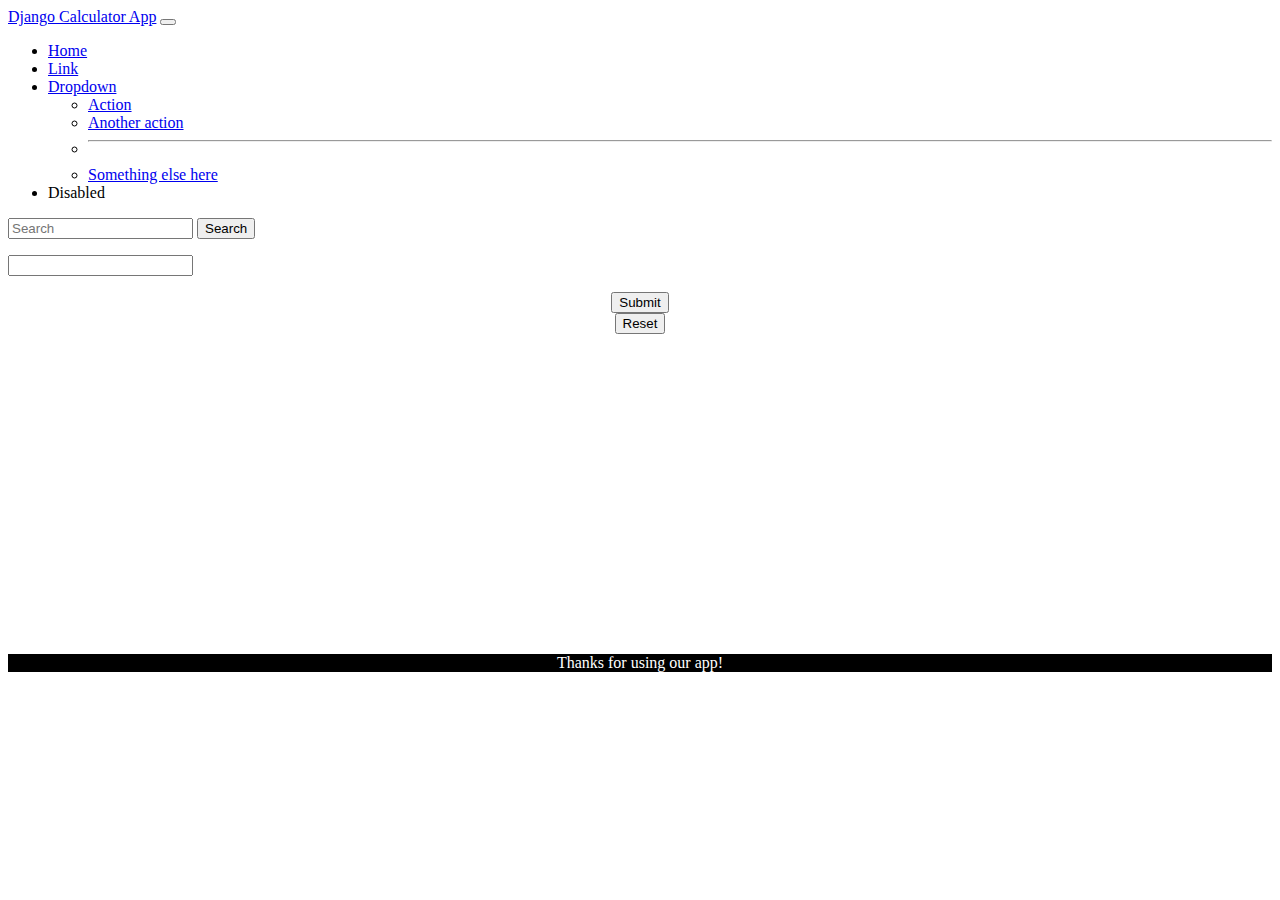
<file: djangoprojects/templates/calculatorapp/index.html>
<!doctype html>
<html lang="en">
  <head>
    <meta charset="utf-8">
    <meta name="viewport" content="width=device-width, initial-scale=1">
    <title>Django Calculator</title>
    <link href="https://cdn.jsdelivr.net/npm/bootstrap@5.2.3/dist/css/bootstrap.min.css" rel="stylesheet" integrity="sha384-rbsA2VBKQhggwzxH7pPCaAqO46MgnOM80zW1RWuH61DGLwZJEdK2Kadq2F9CUG65" crossorigin="anonymous">
  </head>
  <body class="bg-light">
    <nav class="navbar navbar-expand-lg bg-light">
        <div class="container-fluid">
          <a class="navbar-brand" href="#">Django Calculator App</a>
          <button class="navbar-toggler" type="button" data-bs-toggle="collapse" data-bs-target="#navbarSupportedContent" aria-controls="navbarSupportedContent" aria-expanded="false" aria-label="Toggle navigation">
            <span class="navbar-toggler-icon"></span>
          </button>
          <div class="collapse navbar-collapse" id="navbarSupportedContent">
            <ul class="navbar-nav me-auto mb-2 mb-lg-0">
              <li class="nav-item">
                <a class="nav-link active" aria-current="page" href="#">Home</a>
              </li>
              <li class="nav-item">
                <a class="nav-link" href="#">Link</a>
              </li>
              <li class="nav-item dropdown">
                <a class="nav-link dropdown-toggle" href="#" role="button" data-bs-toggle="dropdown" aria-expanded="false">
                  Dropdown
                </a>
                <ul class="dropdown-menu">
                  <li><a class="dropdown-item" href="#">Action</a></li>
                  <li><a class="dropdown-item" href="#">Another action</a></li>
                  <li><hr class="dropdown-divider"></li>
                  <li><a class="dropdown-item" href="#">Something else here</a></li>
                </ul>
              </li>
              <li class="nav-item">
                <a class="nav-link disabled">Disabled</a>
              </li>
            </ul>
            <form class="d-flex" role="search">
              <input class="form-control me-2" type="search" placeholder="Search" aria-label="Search">
              <button class="btn btn-outline-success" type="submit">Search</button>
            </form>
          </div>
        </div>
      </nav>
<div class="container-fluid" style="margin-bottom: 20rem">
  <div class="row">
    <div class="col-md-6" style="margin: 1rem auto 0 auto;">
      <div class="card">
        <div class="card-body">
          <form method="GET" action="#">
            <div class="form-group">
              <input type="search" class="form-control" name="query" id="query">
            </div>
            <div class="row" style="margin: 1rem auto 0 auto;">
            <div class="col-6" >
              <input type="submit" class="btn btn-success" style="display:block; margin: 0 auto;">
            </div>
            <div class="col-6">
              <input type="reset" class="btn btn-danger" style="display:block; margin: 0 auto;">
        
            </div>
            </div>
    
           
          </form>
        </div>
      </div>
    </div>
  </div>
</div>

<div class="container-fluid">
  <div class="row">
    <footer class="fixed-bottom navbar-light" style="background: black; color:white; text-align: center">
      <p>Thanks for using our app!</p>
    </footer>
  </div>
</div>
    <script src="https://cdn.jsdelivr.net/npm/bootstrap@5.2.3/dist/js/bootstrap.bundle.min.js" integrity="sha384-kenU1KFdBIe4zVF0s0G1M5b4hcpxyD9F7jL+jjXkk+Q2h455rYXK/7HAuoJl+0I4" crossorigin="anonymous"></script>
    <script src="https://cdn.jsdelivr.net/npm/@popperjs/core@2.11.6/dist/umd/popper.min.js" integrity="sha384-oBqDVmMz9ATKxIep9tiCxS/Z9fNfEXiDAYTujMAeBAsjFuCZSmKbSSUnQlmh/jp3" crossorigin="anonymous"></script>
    <script src="https://cdn.jsdelivr.net/npm/bootstrap@5.2.3/dist/js/bootstrap.min.js" integrity="sha384-cuYeSxntonz0PPNlHhBs68uyIAVpIIOZZ5JqeqvYYIcEL727kskC66kF92t6Xl2V" crossorigin="anonymous"></script>
</body>
</html>
</file>
